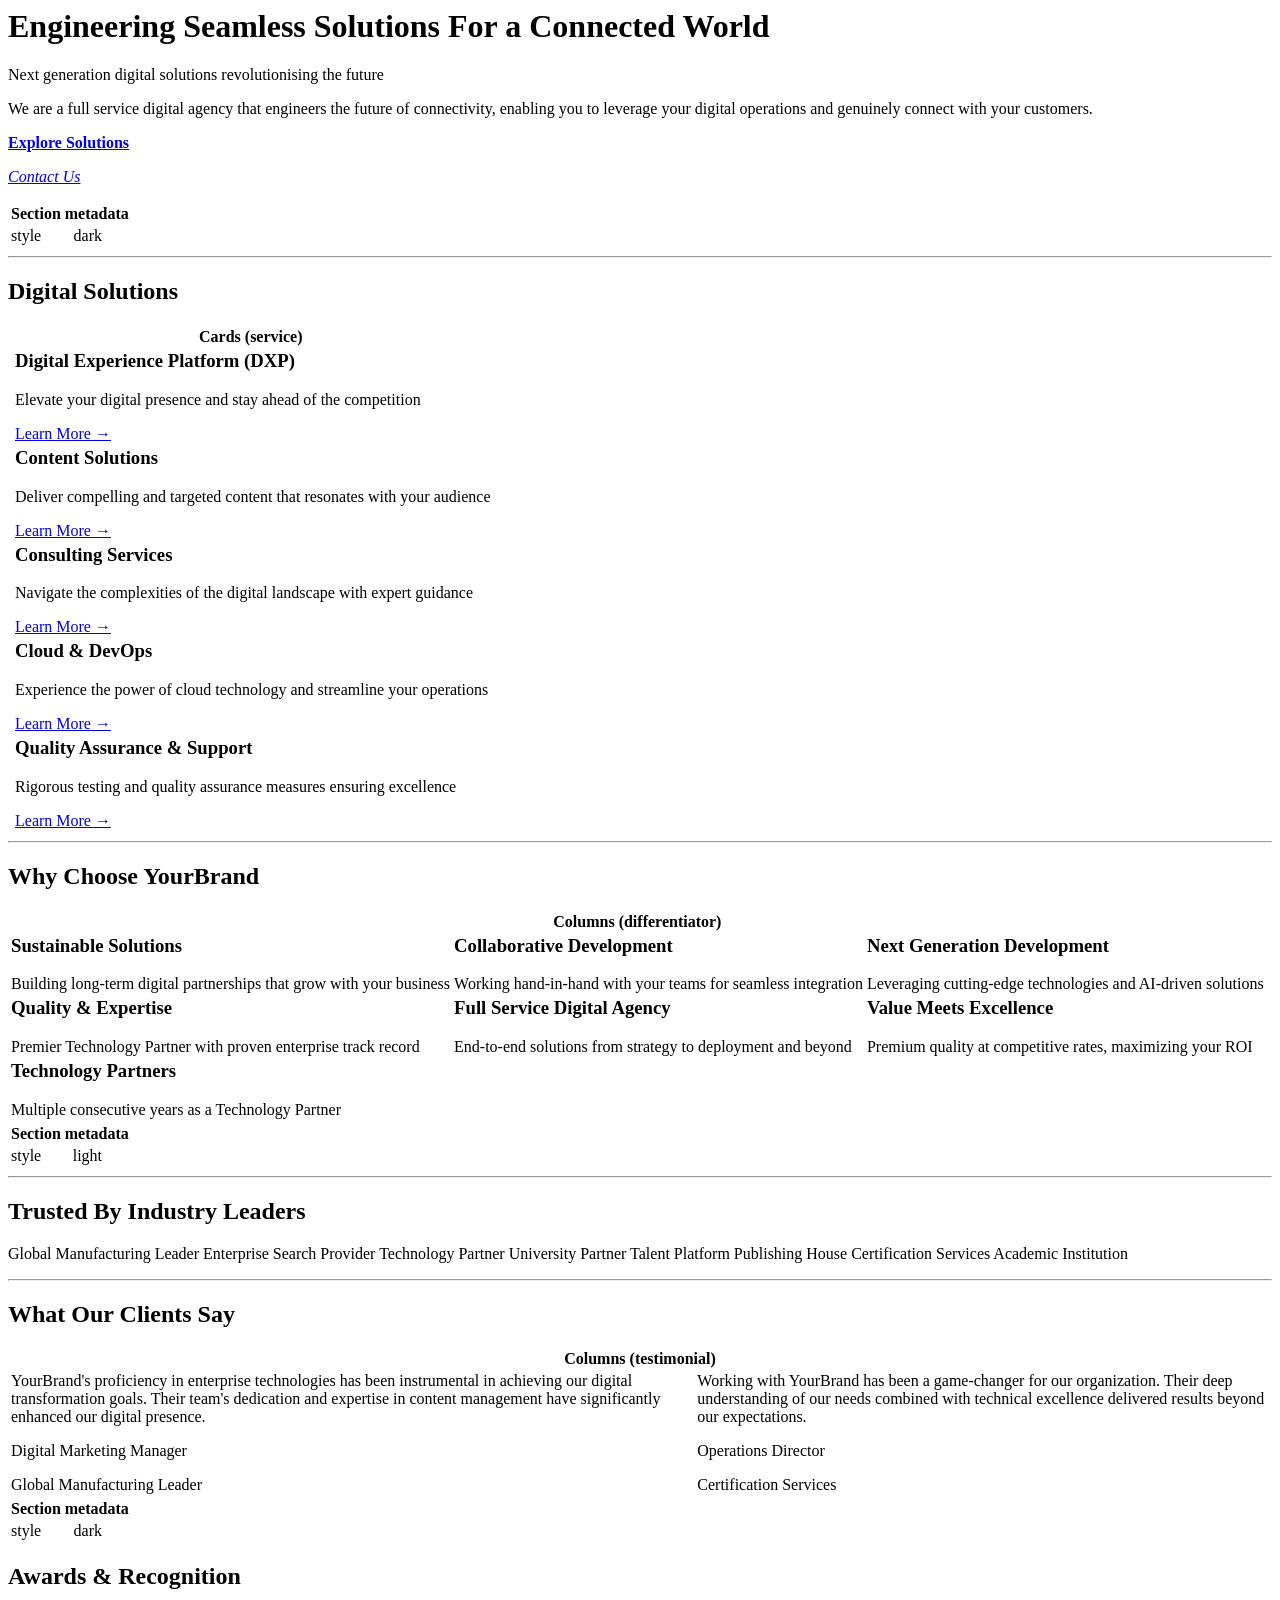
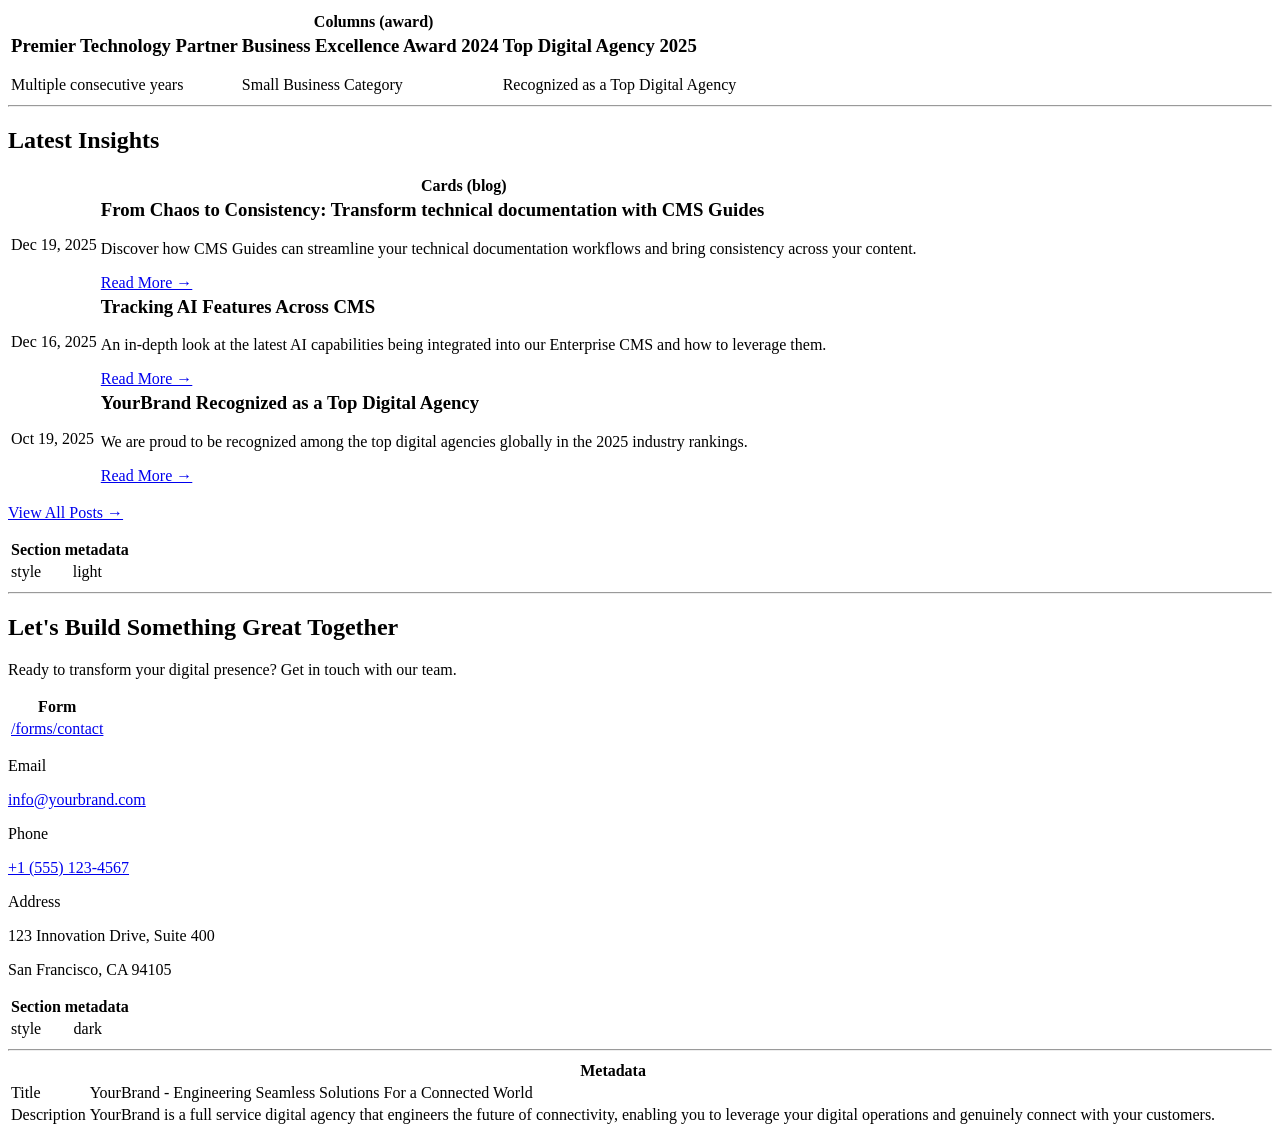
<file: index-da.html>
<body>
<h1>Engineering Seamless Solutions For a Connected World</h1>
<p>Next generation digital solutions revolutionising the future</p>
<p>We are a full service digital agency that engineers the future of connectivity, enabling you to leverage your digital operations and genuinely connect with your customers.</p>
<p><strong><a href="digital-solutions.html">Explore Solutions</a></strong></p>
<p><em><a href="#contact">Contact Us</a></em></p>
<table>
  <tr><th colspan="2">Section metadata</th></tr>
  <tr><td>style</td><td>dark</td></tr>
</table>
<hr>
<h2>Digital Solutions</h2>
<table>
  <tr><th colspan="2">Cards (service)</th></tr>
  <tr><td></td><td><h3>Digital Experience Platform (DXP)</h3><p>Elevate your digital presence and stay ahead of the competition</p><p><a href="digital-solutions.html">Learn More →</a></p></td></tr>
  <tr><td></td><td><h3>Content Solutions</h3><p>Deliver compelling and targeted content that resonates with your audience</p><p><a href="digital-solutions.html">Learn More →</a></p></td></tr>
  <tr><td></td><td><h3>Consulting Services</h3><p>Navigate the complexities of the digital landscape with expert guidance</p><p><a href="digital-solutions.html">Learn More →</a></p></td></tr>
  <tr><td></td><td><h3>Cloud &amp; DevOps</h3><p>Experience the power of cloud technology and streamline your operations</p><p><a href="digital-solutions.html">Learn More →</a></p></td></tr>
  <tr><td></td><td><h3>Quality Assurance &amp; Support</h3><p>Rigorous testing and quality assurance measures ensuring excellence</p><p><a href="digital-solutions.html">Learn More →</a></p></td></tr>
</table>
<hr>
<h2>Why Choose YourBrand</h2>
<table>
  <tr><th colspan="3">Columns (differentiator)</th></tr>
  <tr><td><h3>Sustainable Solutions</h3><p>Building long-term digital partnerships that grow with your business</p></td><td><h3>Collaborative Development</h3><p>Working hand-in-hand with your teams for seamless integration</p></td><td><h3>Next Generation Development</h3><p>Leveraging cutting-edge technologies and AI-driven solutions</p></td></tr>
  <tr><td><h3>Quality &amp; Expertise</h3><p>Premier Technology Partner with proven enterprise track record</p></td><td><h3>Full Service Digital Agency</h3><p>End-to-end solutions from strategy to deployment and beyond</p></td><td><h3>Value Meets Excellence</h3><p>Premium quality at competitive rates, maximizing your ROI</p></td></tr>
  <tr><td><h3>Technology Partners</h3><p>Multiple consecutive years as a Technology Partner</p></td><td></td><td></td></tr>
</table>
<table>
  <tr><th colspan="2">Section metadata</th></tr>
  <tr><td>style</td><td>light</td></tr>
</table>
<hr>
<h2>Trusted By Industry Leaders</h2>
<p>Global Manufacturing Leader Enterprise Search Provider Technology Partner University Partner Talent Platform Publishing House Certification Services Academic Institution</p>
<hr>
<h2>What Our Clients Say</h2>
<table>
  <tr><th colspan="2">Columns (testimonial)</th></tr>
  <tr><td><p>YourBrand's proficiency in enterprise technologies has been instrumental in achieving our digital transformation goals. Their team's dedication and expertise in content management have significantly enhanced our digital presence.</p><p>Digital Marketing Manager</p><p>Global Manufacturing Leader</p></td><td><p>Working with YourBrand has been a game-changer for our organization. Their deep understanding of our needs combined with technical excellence delivered results beyond our expectations.</p><p>Operations Director</p><p>Certification Services</p></td></tr>
</table>
<table>
  <tr><th colspan="2">Section metadata</th></tr>
  <tr><td>style</td><td>dark</td></tr>
</table>
<h2>Awards &amp; Recognition</h2>
<table>
  <tr><th colspan="3">Columns (award)</th></tr>
  <tr><td><h3>Premier Technology Partner</h3><p>Multiple consecutive years</p></td><td><h3>Business Excellence Award 2024</h3><p>Small Business Category</p></td><td><h3>Top Digital Agency 2025</h3><p>Recognized as a Top Digital Agency</p></td></tr>
</table>
<hr>
<h2>Latest Insights</h2>
<table>
  <tr><th colspan="2">Cards (blog)</th></tr>
  <tr><td>Dec 19, 2025</td><td><h3>From Chaos to Consistency: Transform technical documentation with CMS Guides</h3><p>Discover how CMS Guides can streamline your technical documentation workflows and bring consistency across your content.</p><p><a href="blog.html">Read More →</a></p></td></tr>
  <tr><td>Dec 16, 2025</td><td><h3>Tracking AI Features Across CMS</h3><p>An in-depth look at the latest AI capabilities being integrated into our Enterprise CMS and how to leverage them.</p><p><a href="blog.html">Read More →</a></p></td></tr>
  <tr><td>Oct 19, 2025</td><td><h3>YourBrand Recognized as a Top Digital Agency</h3><p>We are proud to be recognized among the top digital agencies globally in the 2025 industry rankings.</p><p><a href="blog.html">Read More →</a></p></td></tr>
</table>
<p><a href="blog.html">View All Posts →</a></p>
<table>
  <tr><th colspan="2">Section metadata</th></tr>
  <tr><td>style</td><td>light</td></tr>
</table>
<hr>
<h2>Let's Build Something Great Together</h2>
<p>Ready to transform your digital presence? Get in touch with our team.</p>
<table>
  <tr><th colspan="1">Form</th></tr>
  <tr><td><a href="/forms/contact">/forms/contact</a></td></tr>
</table>
<p>Email</p>
<p><a href="mailto:info@yourbrand.com">info@yourbrand.com</a></p>
<p>Phone</p>
<p><a href="tel:+15551234567">+1 (555) 123-4567</a></p>
<p>Address</p>
<p>123 Innovation Drive, Suite 400</p>
<p>San Francisco, CA 94105</p>
<table>
  <tr><th colspan="2">Section metadata</th></tr>
  <tr><td>style</td><td>dark</td></tr>
</table>
<hr>
<table>
  <tr><th colspan="2">Metadata</th></tr>
  <tr><td>Title</td><td>YourBrand - Engineering Seamless Solutions For a Connected World</td></tr>
  <tr><td>Description</td><td>YourBrand is a full service digital agency that engineers the future of connectivity, enabling you to leverage your digital operations and genuinely connect with your customers.</td></tr>
</table>
</body>
</file>
